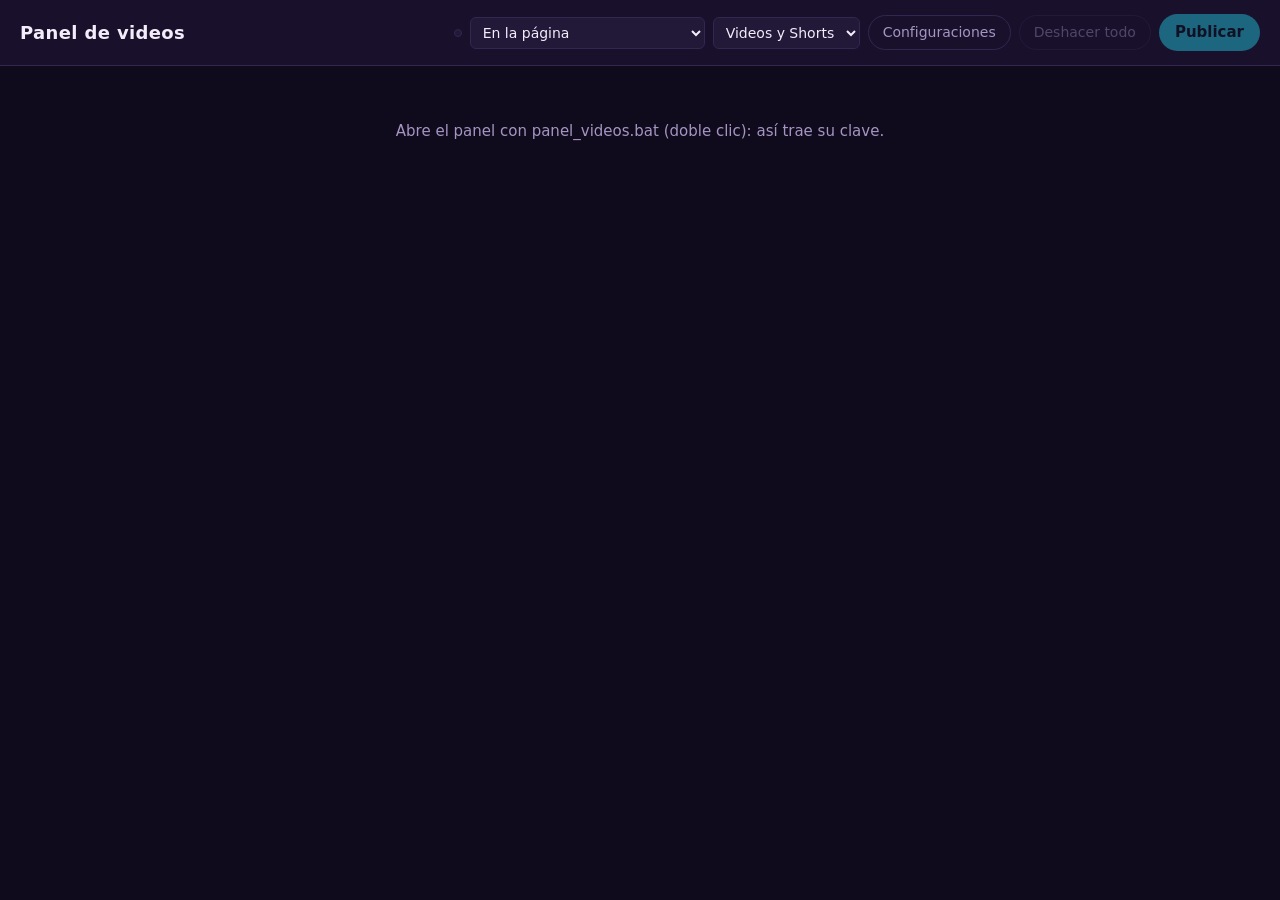
<file: panel/index.html>
<!doctype html>
<html lang="es">
<head>
<meta charset="utf-8">
<meta name="viewport" content="width=device-width, initial-scale=1">
<title>Panel de videos</title>
<!-- Panel de videos (Fase 10, tareas 10.2 y 10.3; forma "Tabla", elegida por Bruno el 2026-11-18).
     Solo funciona abierto por panel_videos.bat: lo sirve panel/servidor.py en este PC. -->
<link rel="stylesheet" href="panel.css">
</head>
<body>
<header class="cab">
  <h1>Panel de videos<small id="resumen">cargando…</small></h1>
  <div class="filtros">
    <span class="pestanas" id="estados" role="group" aria-label="Estado"></span>
    <select id="lugar" aria-label="Dónde sale">
      <option value="pagina">En la página</option>
      <option value="">Todos, también descartados</option>
    </select>
    <select id="tipo" aria-label="Tipo">
      <option value="">Videos y Shorts</option>
      <option value="video">Solo videos</option>
      <option value="short">Solo Shorts</option>
    </select>
    <button type="button" class="descartar" id="ver-confs" aria-expanded="false" aria-controls="confs">Configuraciones</button>
    <button type="button" class="descartar" id="descartar" disabled>Deshacer todo</button>
    <button type="button" class="publicar" id="publicar" disabled>Publicar</button>
  </div>
</header>
<section id="confs" class="confs" hidden aria-label="Configuraciones">
  <h2>Configuraciones</h2>
  <div id="confs-cuerpo"></div>
</section>
<div id="avisos" aria-live="polite"></div>
<main id="lista"><p class="vacio">Cargando los videos…</p></main>
<script src="panel.js"></script>
</body>
</html>
</file>
<file: panel/panel.css>
/* Panel de videos (Fase 10, tarea 10.2): forma "Tabla", elegida por Bruno el 2026-11-18. */
:root {
  --fondo: #0f0a1c; --capa: #19112b; --capa2: #221838; --linea: #33264f;
  --texto: #f2ecfb; --tenue: #a495c2; --rosa: #ff2e97; --cian: #22e6ff;
  --ok: #3dd68c; --mal: #ff5c7a; --duda: #ffc93c;
}
* { box-sizing: border-box; }
html, body { margin: 0; background: var(--fondo); color: var(--texto);
  font: 15px/1.4 "Segoe UI", system-ui, sans-serif; -webkit-font-smoothing: antialiased; }
a { color: inherit; }
button { font: inherit; color: inherit; cursor: pointer; }
.num { font-variant-numeric: tabular-nums; }

.cab { display: flex; flex-wrap: wrap; gap: 12px; align-items: center; justify-content: space-between;
  padding: 14px 20px; border-bottom: 1px solid var(--linea); background: var(--capa); position: sticky; top: 0; z-index: 5; }
.cab h1 { margin: 0; font-size: 18px; letter-spacing: .02em; }
.cab h1 small { color: var(--tenue); font-weight: 400; margin-left: 8px; font-size: 13px; }
.filtros { display: flex; flex-wrap: wrap; gap: 8px; align-items: center; }
.filtros select { background: var(--capa2); color: var(--texto); border: 1px solid var(--linea); border-radius: 6px; padding: 6px 8px; font: inherit; font-size: 14px; }
.pestanas { display: inline-flex; background: var(--capa2); border: 1px solid var(--linea); border-radius: 999px; padding: 3px; }
.pestanas button { border: 0; background: none; padding: 5px 12px; border-radius: 999px; font-size: 13px; color: var(--tenue); }
.pestanas button[aria-pressed="true"] { background: var(--rosa); color: #fff; }
.publicar { border: 0; border-radius: 999px; padding: 8px 16px; background: var(--cian); color: #04121a; font-weight: 600; }
.descartar { border: 1px solid var(--linea); border-radius: 999px; padding: 7px 14px; background: none; color: var(--tenue); font-size: 14px; }
.publicar[disabled], .descartar[disabled] { opacity: .4; cursor: default; }
.publicar:active:not([disabled]), .descartar:active:not([disabled]) { transform: scale(.97); }

#avisos { padding: 0 20px; }
.aviso { margin: 12px 0 0; padding: 10px 14px; border-radius: 8px; border: 1px solid var(--linea); background: var(--capa2); font-size: 14px; }
.aviso.mal { border-color: var(--mal); color: #ffd6de; }
.aviso.ok { border-color: var(--ok); color: #d4ffe8; }
.aviso button { margin-left: 10px; border: 1px solid var(--linea); background: none; border-radius: 6px; padding: 2px 8px; font-size: 13px; }

.chip { display: inline-block; font-size: 11.5px; padding: 2px 7px; border-radius: 999px; background: var(--capa2); border: 1px solid var(--linea); color: var(--tenue); margin: 0 4px 4px 0; white-space: nowrap; }
.estado { font-size: 12px; font-weight: 600; padding: 2px 8px; border-radius: 999px; white-space: nowrap; }
.estado.sin { background: #2b2140; color: var(--tenue); }
.estado.bien { background: rgba(61, 214, 140, .16); color: var(--ok); }
.estado.marcado { background: rgba(255, 92, 122, .16); color: var(--mal); }
.cambio { font-size: 11.5px; color: var(--duda); white-space: nowrap; }
.acciones { display: flex; flex-wrap: wrap; gap: 6px; }
.acc { border: 1px solid var(--linea); background: var(--capa2); border-radius: 6px; padding: 5px 9px; font-size: 13px;
  transition: background-color 120ms ease-out, border-color 120ms ease-out; }
@media (hover: hover) and (pointer: fine) { .acc:hover { border-color: var(--tenue); } }
.acc:active { transform: scale(.97); }
.acc[aria-pressed="true"].b { background: rgba(61, 214, 140, .2); border-color: var(--ok); color: var(--ok); }
.acc[aria-pressed="true"].m { background: rgba(255, 92, 122, .2); border-color: var(--mal); color: #ffd6de; }
.acc[aria-pressed="true"].d { background: rgba(255, 201, 60, .18); border-color: var(--duda); color: var(--duda); }
.acc.deshacer { background: none; color: var(--tenue); }
.vacio { padding: 40px 20px; color: var(--tenue); text-align: center; }

.tabla { width: 100%; border-collapse: collapse; }
.tabla td { padding: 8px 10px; border-bottom: 1px solid var(--linea); vertical-align: middle; }
.tabla tr.hecho td.img, .tabla tr.hecho .t-tit, .tabla tr.hecho .t-can { opacity: .55; }
.tabla .t-tit { font-weight: 600; font-size: 14px; }
.tabla .t-can { color: var(--tenue); font-size: 12.5px; }
.tabla img.mini { display: block; width: 112px; height: 63px; border-radius: 4px; background: #000; object-fit: cover; }
.tabla td.vis { text-align: right; color: var(--tenue); font-size: 13px; white-space: nowrap; }
@media (max-width: 700px) {
  .cab { padding: 12px 16px; }
  #avisos { padding: 0 16px; }
  .tabla, .tabla tbody, .tabla tr, .tabla td { display: block; width: 100%; }
  .tabla tr { display: grid; grid-template-columns: 112px 1fr; gap: 6px 10px; padding: 10px 16px; border-bottom: 1px solid var(--linea); }
  .tabla td { border: 0; padding: 0; }
  .tabla td.img { grid-row: span 2; }
  .tabla td.vis { text-align: left; }
  .tabla td.acc-celda { grid-column: 1 / -1; }
}

/* 10.3: descartados y configuraciones */
.estado.rescatado { background: rgba(34, 230, 255, .14); color: var(--cian); }
.estado.descartado { background: #2b2140; color: var(--tenue); font-weight: 400; }
.chip-desc { border-style: dashed; }
.nota { display: block; font-size: 12px; color: var(--tenue); margin-top: 2px; }
.confs { margin: 12px 20px 0; padding: 14px 16px; border: 1px solid var(--linea); border-radius: 8px; background: var(--capa); }
.confs h2 { margin: 0 0 8px; font-size: 16px; }
.confs .fijas { margin: 0 0 12px; padding-left: 18px; font-size: 14px; color: var(--tenue); }
.confs .fijas b { color: var(--texto); margin-right: 4px; }
.confs .tenue { color: var(--tenue); font-size: 13px; margin: 8px 0; }
.conf { display: flex; flex-wrap: wrap; gap: 8px 12px; align-items: flex-end; padding: 10px 0; border-top: 1px solid var(--linea); }
.conf label { display: flex; flex-direction: column; gap: 3px; font-size: 12.5px; color: var(--tenue); }
.conf label.ancha { flex: 1 1 260px; }
.conf input, .conf select { background: var(--capa2); color: var(--texto); border: 1px solid var(--linea); border-radius: 6px; padding: 6px 8px; font: inherit; font-size: 14px; min-width: 0; }
.conf-botones { display: flex; gap: 6px; align-items: center; }
@media (max-width: 700px) {
  .confs { margin: 12px 16px 0; }
  .conf label { flex: 1 1 100%; }
  .pestanas { flex-wrap: wrap; border-radius: 14px; }   /* seis pestañas no caben en una fila */
}

/* Mientras se publica, la lista no acepta clics (revisión del 18 nov). */
body.ocupado #lista { opacity: .6; pointer-events: none; }
</file>
